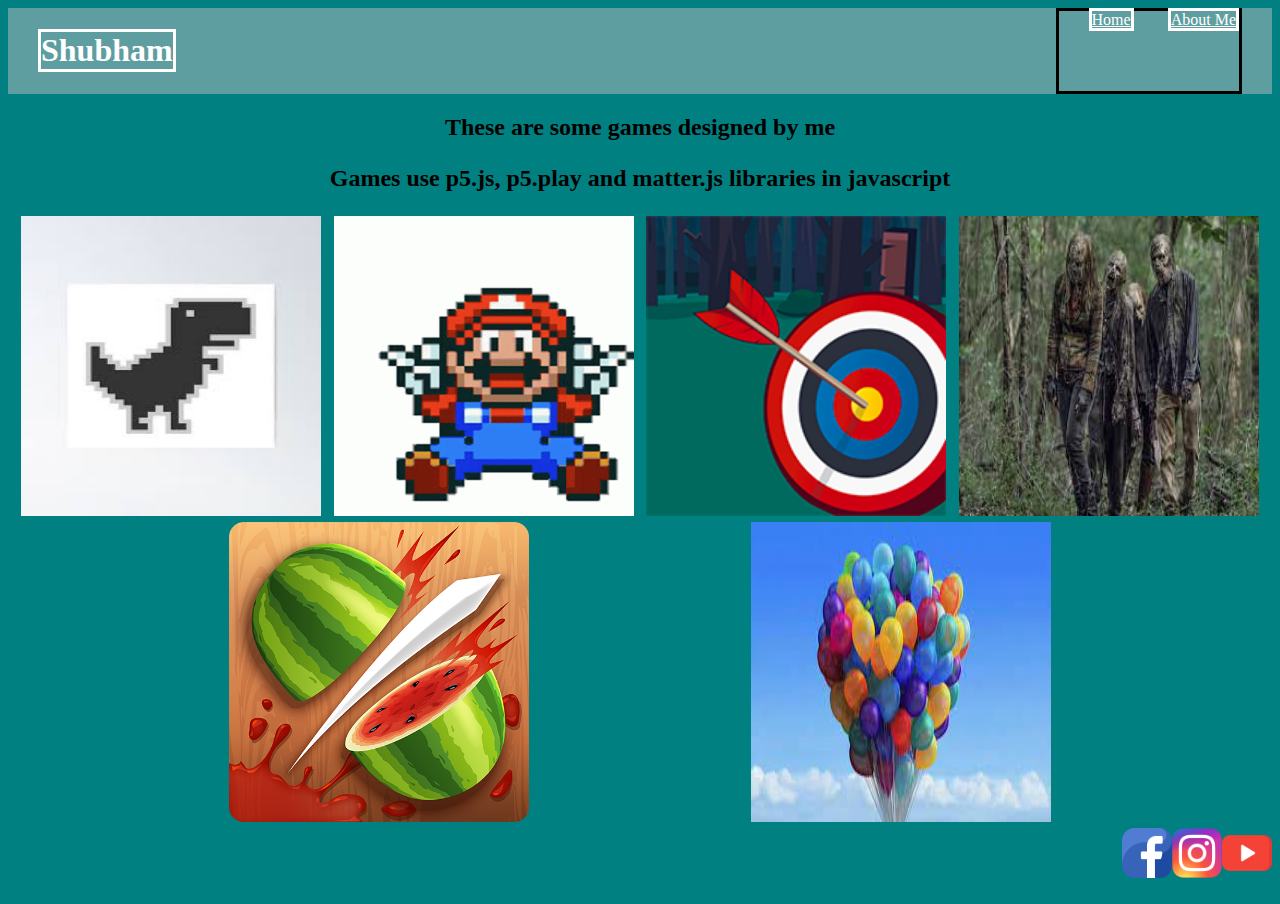
<file: index.html>
<!DOCTYPE html>
<html>
    <head>
        <title>Shubham's Portfolio page
        </title>
        <link rel = "stylesheet" type = "text/css" href = "style.css" />
    </head>

    <body>
        <div class="header">
            <h1>Shubham</h1>
        <div class = "menu">
            <a href="index.html">Home</a>
            <a href="aboutme.html">About Me</a>
        </div>
    </div>

        <h2>These are some games designed by me<h2>
        <p>Games use p5.js, p5.play and matter.js libraries in javascript</p>

        <div class = "grid">
            <div class = "item">
                <a href = "https://editor.p5js.org/whitehatjr/present/ePJrHCACM"><img src="trex.jpeg" width = 300 height = 300/></a>
                <p>Rex runner Games</p>
            </div>
            
            <div class = "item">
            <a href = "https://shubham040908.github.io/C48_ClassProject/"><img src="Mario.gif" width= 300 height = 300/></a>
            <p>Mario</p>
            </div> 

            <div class = "item">
            <a href = " https://shubham040908.github.io/C28_Project1/"><img src="Archer.png" width= 300 height= 300/></a>
            <p>Archery </p>
             </div>

            <div class = "item">
            <a href = "https://shubham040908.github.io/C19_Project/"><img src="zombie.jpeg" width = 300 height= 300/></a>
            <p>Zombie Shooter</p>
             </div>
              
            <div class = "item">
            <a href = "https://shubham040908.github.io/C16_Project/"><img src="Fruitninja.png" width= 300 height = 300/></a>
            <p>Fruit Ninja</p>
            </div>
            
            <div class = "item">
            <a href = "https://shubham040908.github.io/C14_Project/"><img src="Balloon.jpeg" width = 300 height = 300/></a>
            <p>Balloon Shooter</p>
            </div>
        </div>
        
        <div class = "footer">
            <a href="#"><img src= "facebook.png" width=50 height=50/></a>
            <a href="#"><img src= "instagram.png" width=50 height=50/></a>
            <a href="#"><img src= "youtube.png" width=50 height=50/></a>
            
        </div>
        
    </body>
</html>
</file>
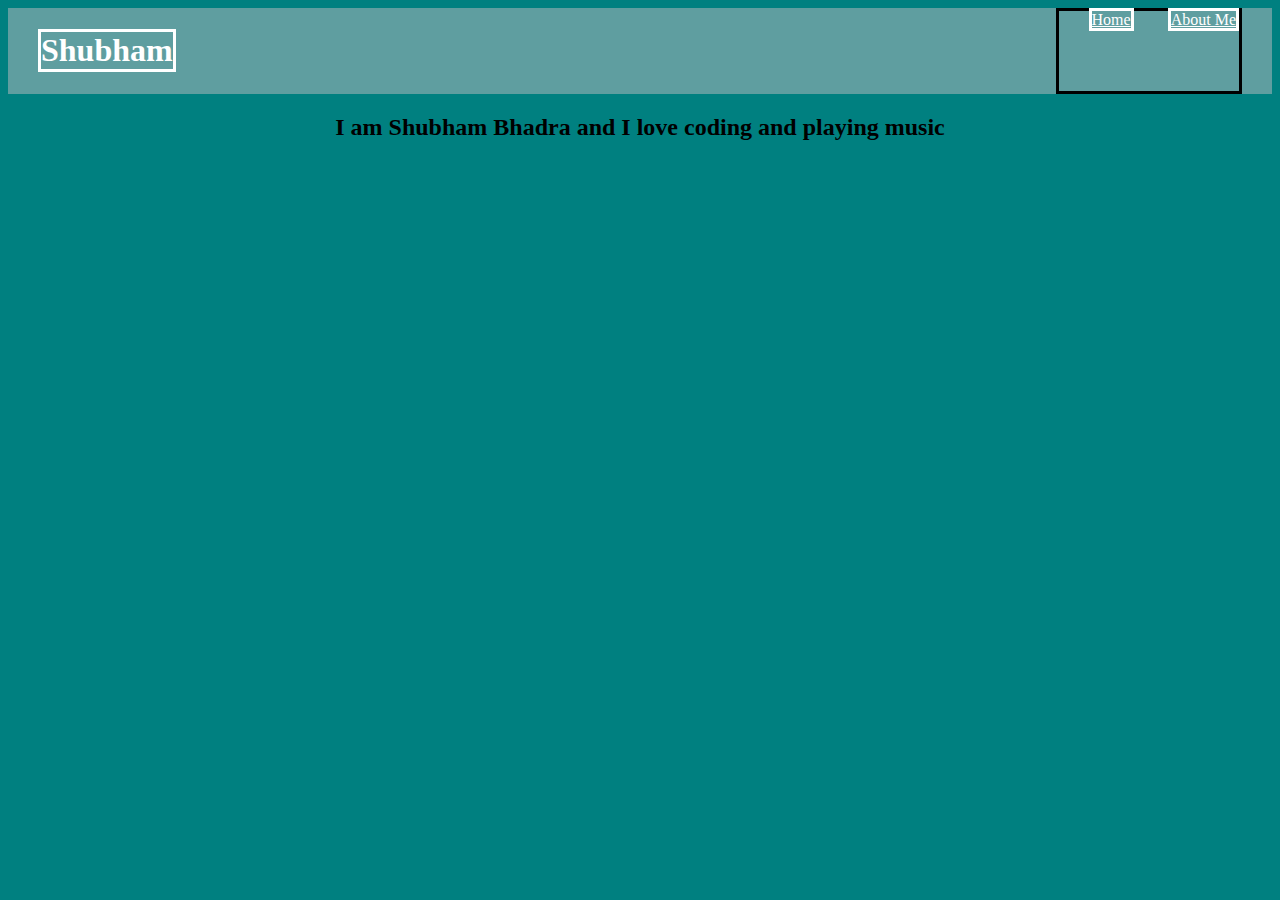
<file: aboutme.html>
<!DOCTYPE html>
<html>
    <head>
        <title>Shubham's Portfolio page
        </title>
        <link rel = "stylesheet" type = "text/css" href = "style.css" />
    </head>

    <body>
        <div class="header">
            <h1>Shubham</h1>
        <div class = "menu">
            <a href="index.html">Home</a>
            <a href="aboutme.html">About Me</a>
        </div>
    </div>

        <h2>I am Shubham Bhadra and I love coding and playing music<h2>
        
        
    </body>
</html>
</file>
<file: style.css>
h1 {
    color: white;
    margin-left: 30px;
}

.header * {
    border: solid;
} 

.header{
    background-color: cadetblue;
    display: flex;
    justify-content: space-between;
}

.site-description{
    display: flex;
    flex-direction: column;
    justify-content: first baseline;
}

.grid{
    display: flex;
    flex-wrap: wrap;
    justify-content: space-evenly;
}

.footer{
    display: flex;
    justify-content: flex-end;
}

p,h2{
    text-align: center;
}

body{
    background-color: teal;
}

a:link{
    color:white;
}

a:visited{
    color:white;
}

.menu{
    margin-right: 30px;
}

.menu a{
    margin-left: 30px;
}
 
.item{
    position: relative;
}

.item p{
    position: absolute;
    top: 50%;
    left: 50%;
    transform: translate(-50%, -50%);
    opacity: 0;
}

.item:hover p{
    opacity: 1;
}

.item:hover img{
    opacity: 0.33;
}
</file>
